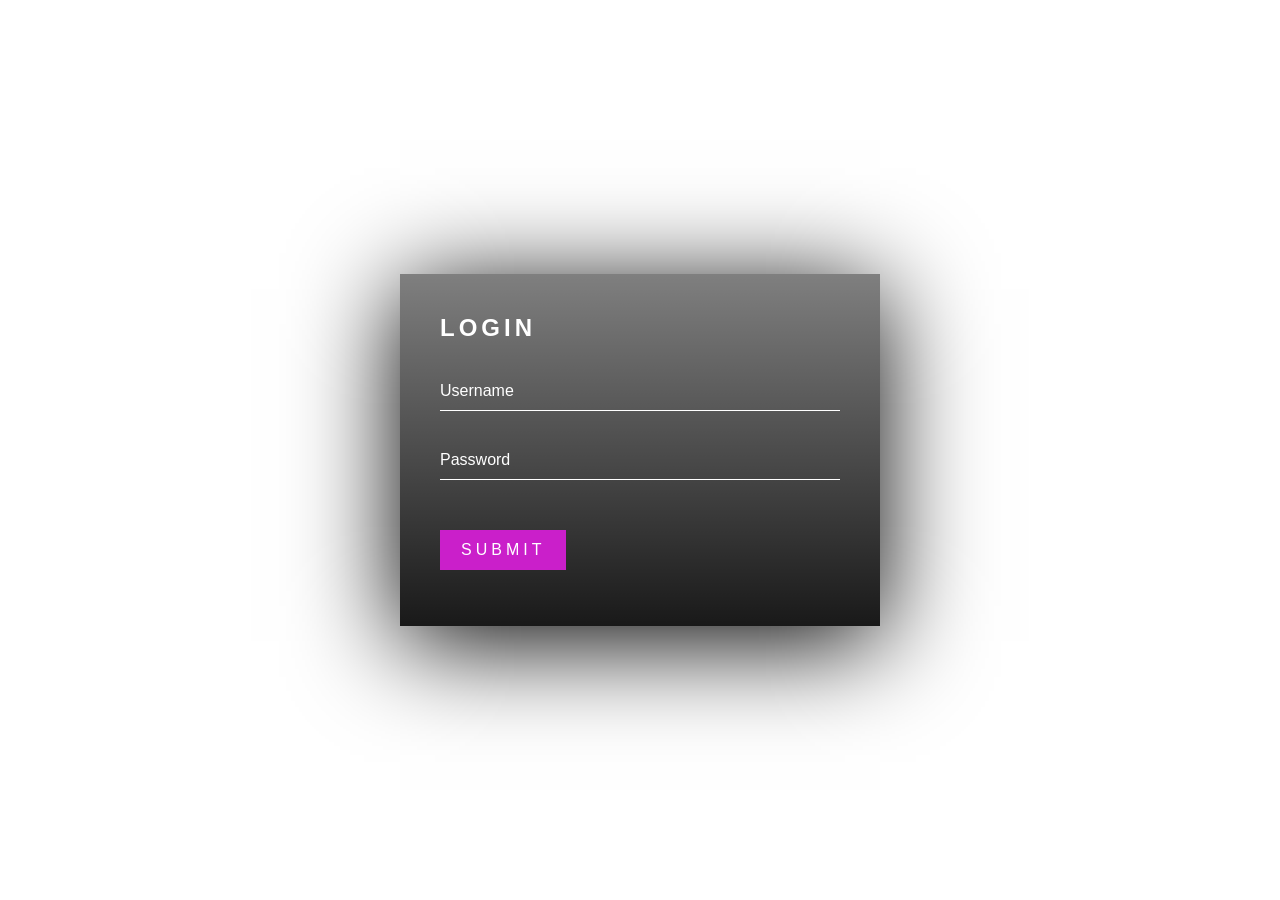
<file: index.html>
<html>
    <head>
        <link rel="stylesheet" type="text/css" href="style_sheet.css">
    </head>
    <body>
        <div class="login_container">
            <div class="login_box">
                <h2>login</h2>
                <form>
                    <div class="user_box">
                        <input type="text" name="" required="">
                        <label>Username</label>
                    </div>
                    <div class="user_box">
                        <input type="password" name="" required="">
                        <label>Password</label>
                    </div>
                    <a href="#">Submit</a>
                </form>
            </div>
        </div>
    </body>
</html>
</file>
<file: style_sheet.css>
body{
    margin: 0;
    padding:0;
    font-family:'lato',sans-serif;   
}
.login_container{
    position: relative;
    height: 100vh;
}
.login_box{
    position: absolute;
    top: 50%;
    left: 50%;
    transform: translate(-50%,-50%);
    width: 400px;
    background-image: linear-gradient(rgba(0,0,0,0.5),rgba(0,0,0,0.9)),url(https://c0.anyrgb.com/images/595/429/developers-working-hard-office-human-person-laptop-computer-computer-hardware-computer-keyboard-electronics-hardware.jpg);
    background-size: cover;
    padding: 40px;
    border-radius: 0;
    box-shadow: 0 15px 100px rgba(0,0,0,5);
}
.login_box h2{
    margin: 0 0 30px;
    letter-spacing: 4px;
    text-transform: uppercase;
    padding: 0;
    color: #fff;
    text-align: left;
}
.login_box .user_box{
    position: relative;
}
.login_box .user_box input{
    width: 100%;
    padding: 10px 0;
    font-size: 16px;
    color: #fff;
    margin-bottom: 30px;
    border: none;
    border-bottom: 1px solid #fff;
    outline: none;
    background-color: transparent;
}
.login_box .user_box label{
    position: absolute;
    top: 0;
    left: 0;
    padding: 10px 0;
    font-size: 16px;
    color: #fff;
    pointer-events: none;
    transition: 0.5s;
}
.login_box .user_box input:focus ~ label,
.login_box .user_box input:focus ~ label{
    top: -20px;
    color: #ca1fca;
    font-size: 12px;
}
.login_box form a{
    display: inline-block;
    padding: 10px 20px;
    color: #fff;
    font-size: 16px;
    text-decoration: none;
    text-transform: uppercase;
    transition: 0.5s;
    margin-top: 20px;
    letter-spacing: 4px;
    background-color: #ca1fca;
    border: 1px solid#ca1fca;
}
.login_box form a:hover{
    background-color: #ca1fca;
    color: #fff;
    box-shadow: 0 0 5px #ca1fca,
                0 0 25px #ca1fca,
                0 0 50px #ca1fca,
                0 0 100px #ca1fca;
}
</file>
